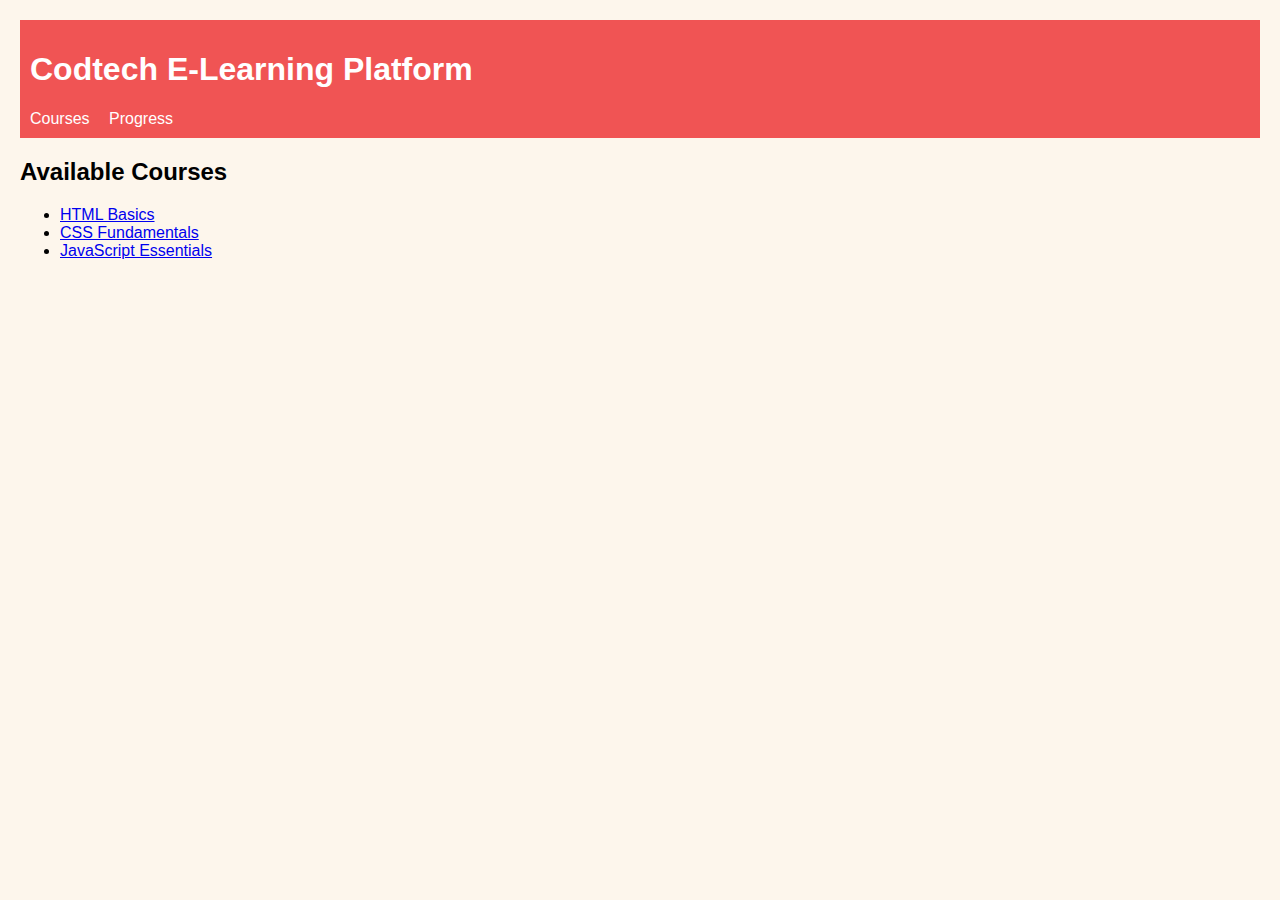
<file: index.html>
<!DOCTYPE html>
<html lang="en">
<head>
  <meta charset="UTF-8" />
  <meta name="viewport" content="width=device-width, initial-scale=1.0"/>
  <title>Courses</title>
  <link rel="stylesheet" href="styles.css"/>
</head>
<body>
  <header>
    <h1>Codtech E-Learning Platform</h1>
    <nav>
      <a href="index.html">Courses</a>
      <a href="progress.html">Progress</a>
    </nav>
  </header>

  <main>
    <h2>Available Courses</h2>
    <ul class="course-list">
      <li><a href="course.html?course=html">HTML Basics</a></li>
      <li><a href="course.html?course=css">CSS Fundamentals</a></li>
      <li><a href="course.html?course=js">JavaScript Essentials</a></li>
    </ul>
  </main>
</body>
</html>
</file>
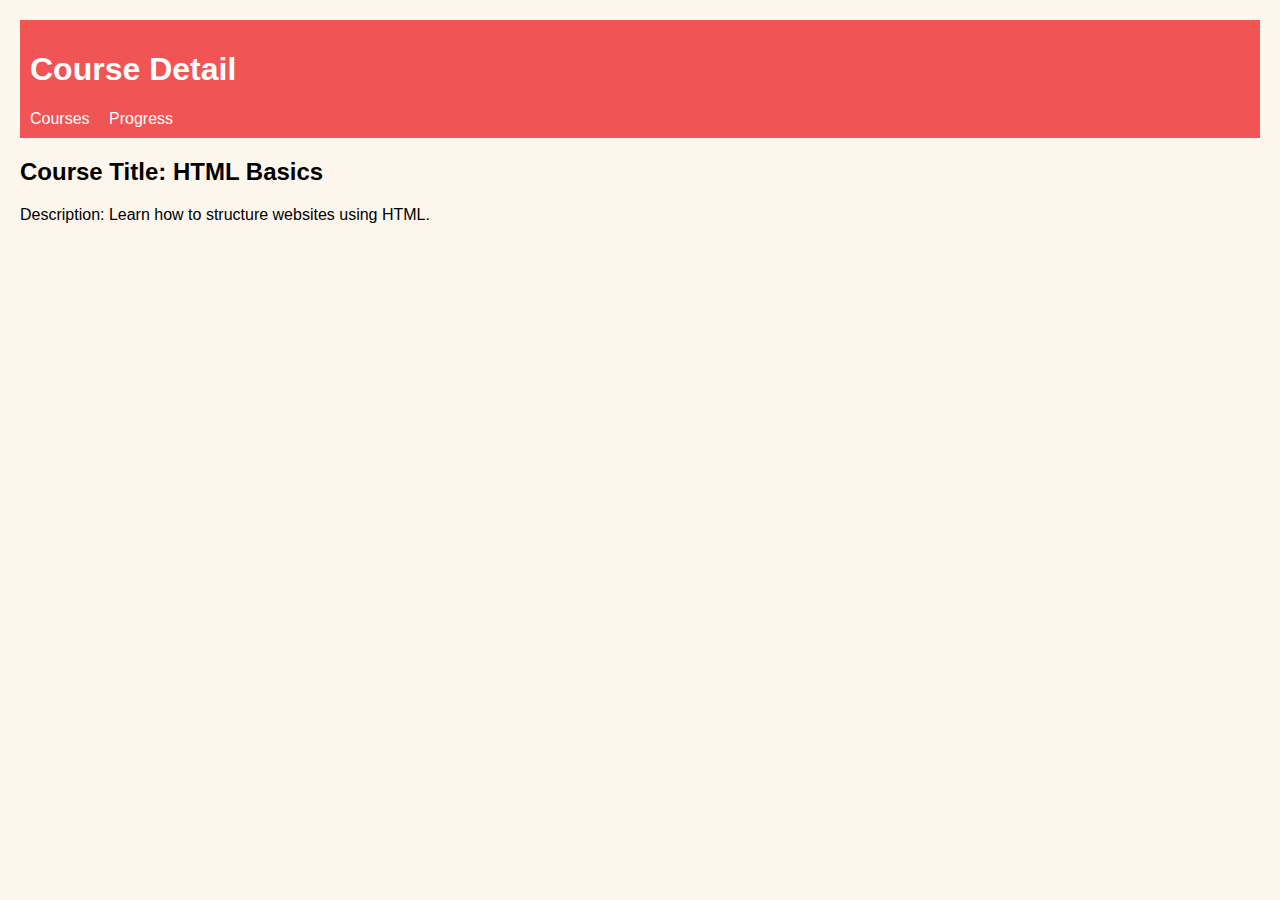
<file: course.html>
<!DOCTYPE html>
<html lang="en">
<head>
  <meta charset="UTF-8" />
  <meta name="viewport" content="width=device-width, initial-scale=1.0"/>
  <title>Course</title>
  <link rel="stylesheet" href="styles.css"/>
</head>
<body>
  <header>
    <h1>Course Detail</h1>
    <nav>
      <a href="index.html">Courses</a>
      <a href="progress.html">Progress</a>
    </nav>
  </header>

  <main>
    <h2>Course Title: HTML Basics</h2>
    <p>Description: Learn how to structure websites using HTML.</p>
    <iframe width="560" height="315" src="https://www.youtube.com/embed/qz0aGYrrlhU" 
      title="HTML Tutorial" frameborder="0" allowfullscreen></iframe>
  </main>
</body>
</html>
</file>
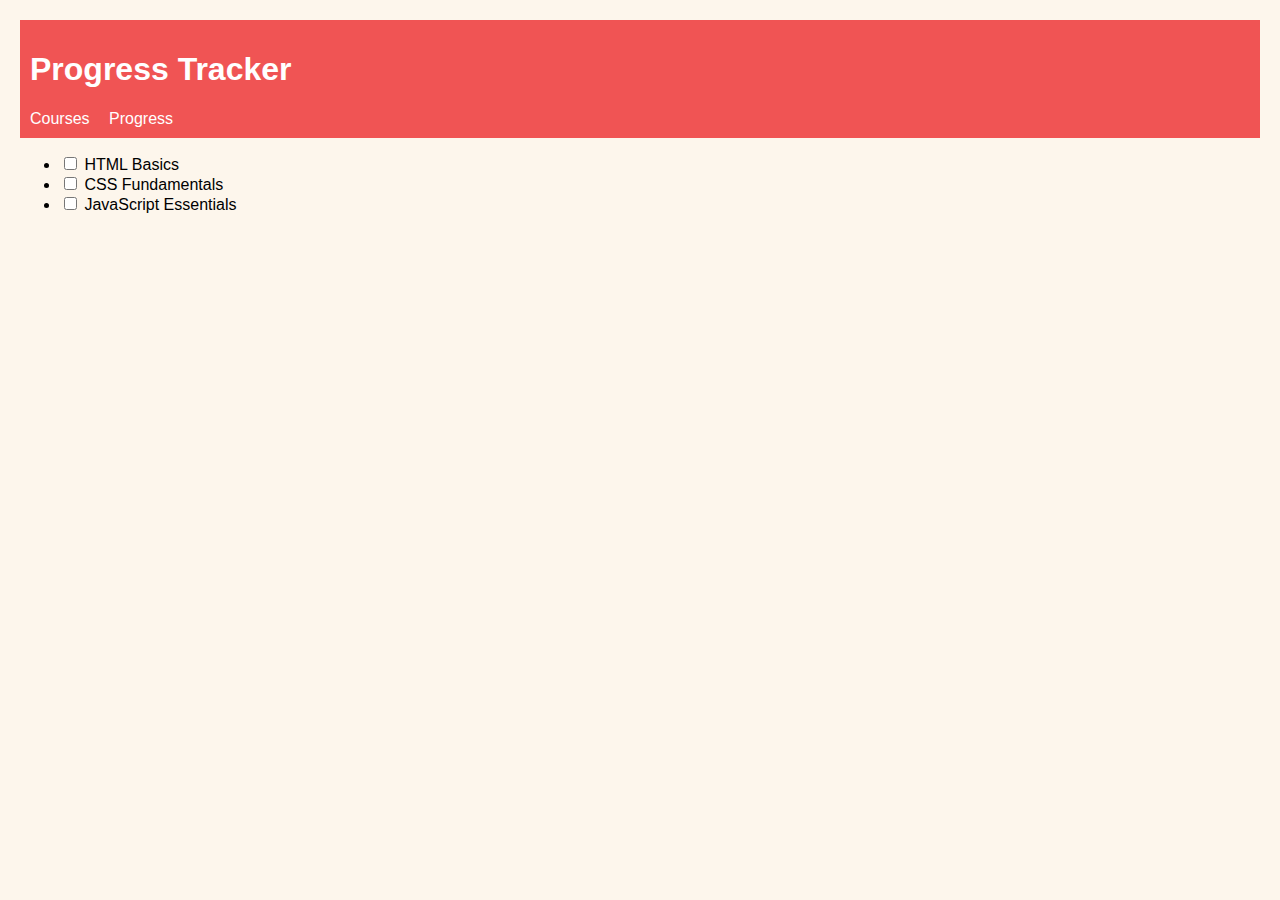
<file: progress.html>
<!DOCTYPE html>
<html lang="en">
<head>
  <meta charset="UTF-8"/>
  <meta name="viewport" content="width=device-width, initial-scale=1.0"/>
  <title>Progress</title>
  <link rel="stylesheet" href="styles.css"/>
</head>
<body>
  <header>
    <h1>Progress Tracker</h1>
    <nav>
      <a href="index.html">Courses</a>
      <a href="progress.html">Progress</a>
    </nav>
  </header>

  <main>
    <ul>
      <li><label><input type="checkbox" onchange="saveProgress()"> HTML Basics</label></li>
      <li><label><input type="checkbox" onchange="saveProgress()"> CSS Fundamentals</label></li>
      <li><label><input type="checkbox" onchange="saveProgress()"> JavaScript Essentials</label></li>
    </ul>
  </main>

  <script src="script.js"></script>
</body>
</html>
</file>
<file: styles.css>
body {
  font-family: Arial, sans-serif;
  margin: 20px;
  background-color: #fdf6ec;
}
header {
  background-color: #f05454;
  padding: 10px;
  color: white;
}
nav a {
  margin-right: 15px;
  color: white;
  text-decoration: none;
}
.course-list li {
  margin: 10px 0;
}
</file>
